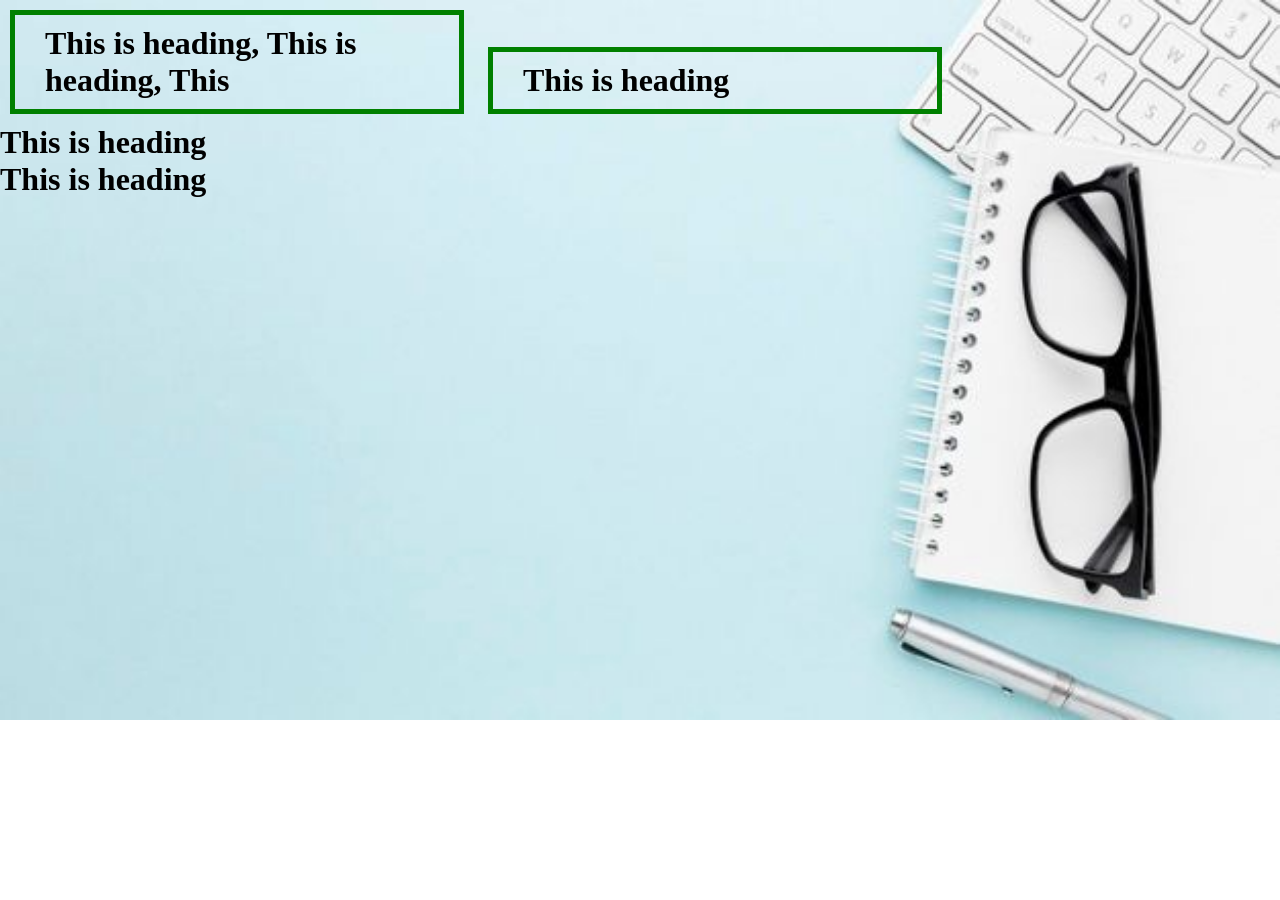
<file: About.html>
<!DOCTYPE html>
<html lang="en">
<head>
    <meta charset="UTF-8">
    <meta name="viewport" content="width=device-width, initial-scale=1.0">
    <title>About</title>
    <link rel="stylesheet" href="styles.css">
</head>
<body>
    <h1 class="heading">This is heading, This is heading, This</h1>
    <h1 class="heading">This is heading</h1>
    <h1 >This is heading</h1>
    <h1 >This is heading</h1>
</body>
</html>
</file>
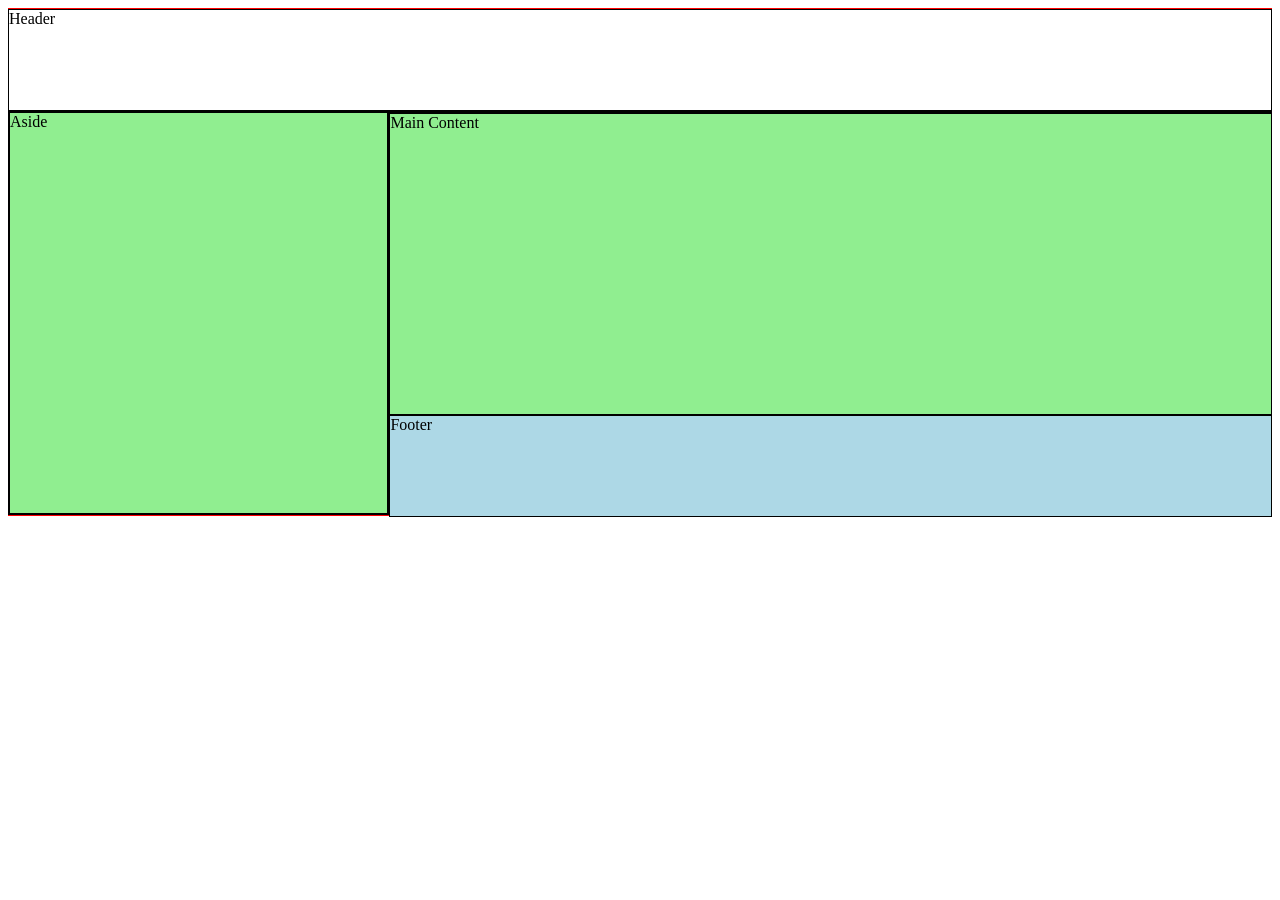
<file: flexlayout.html>
<!DOCTYPE html>
<html lang="en">
<head>
    <meta charset="UTF-8">
    <meta name="viewport" content="width=device-width, initial-scale=1.0">
    <title>flexbox</title>
    <style>
        #wapper{
            display:flex;
            flex-direction:column;
            justify-content:center;
            align-items:center;
            border:1px solid red;
        }
        header{
            border:1px solid black;
            width:100%;
            height:100px;
        }
        #remainingsection{
            border:1px solid black;
            display:flex;
            justify-content:center;
            align-items:center;
            width:100%;
        }
        aside{
            border:1px solid black;
            width:30%;
            height:400px;
            background-color:lightgreen;
        }
        #div2{
            border:1px solid black;
            width:70%;
            height:400px;
        } 
        main{
            border:1px solid black;
            width:100%;
            height:300px;
            background-color:lightgreen;
        }
        /* footer section CSS */
        footer{
            border:1px solid black;
            width:100%;
            height:100px;
            background-color:lightblue;
        }

    </style>
</head>
<body>
   <!-- section 1 -->
    <!-- header section -->
    <section id="wapper">
        <header>Header</header>
        <div id="remainingsection">
            <aside>Aside</aside>
            <div id="div2">
                <main>Main Content</main>
                <footer>Footer</footer>
            </div>
        </div>
    </section>
</body>
</html>
</file>
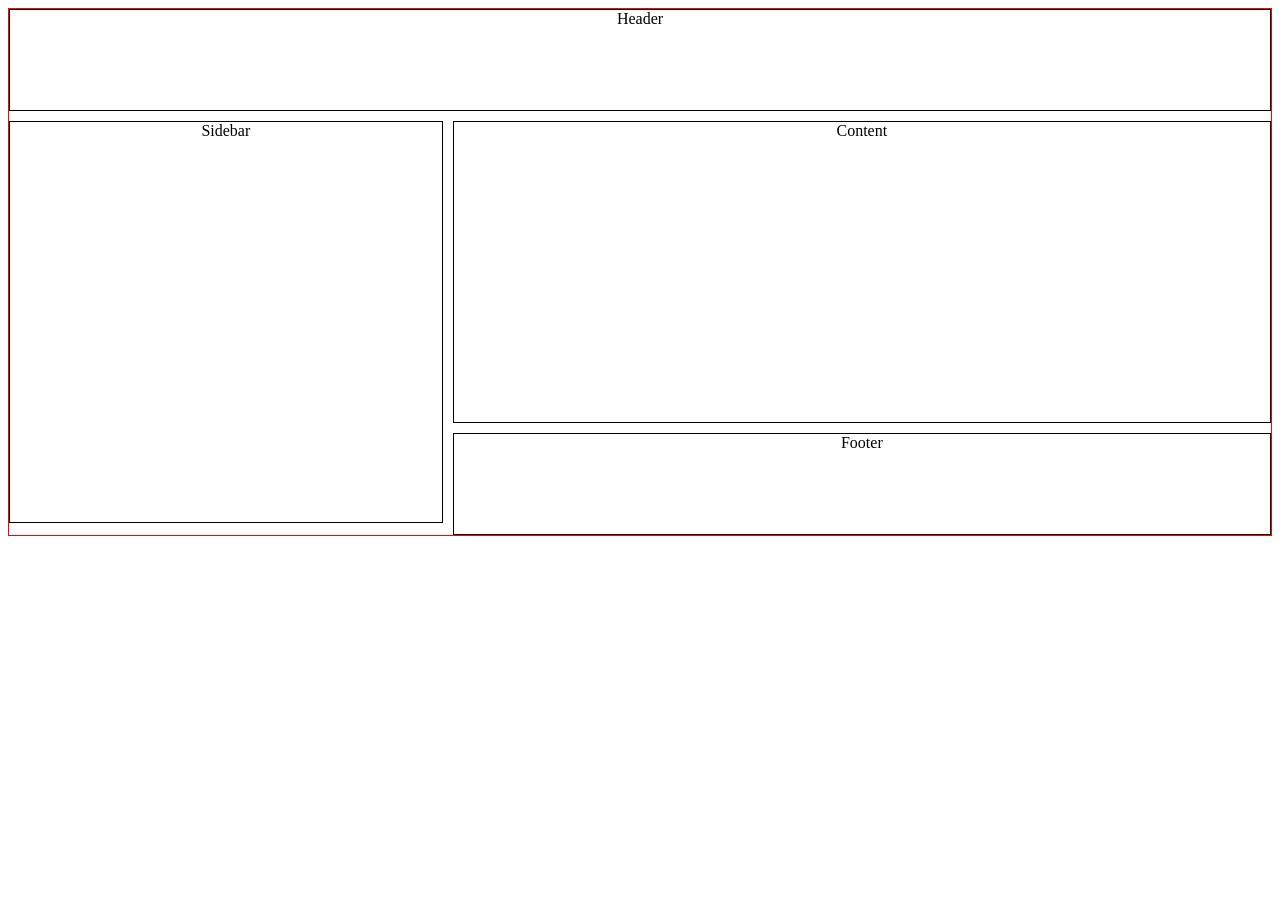
<file: layouttest.html>
<!DOCTYPE html>
<html lang="en">
<head>
    <meta charset="UTF-8">
    <meta name="viewport" content="width=device-width, initial-scale=1.0">
    <title>Document</title>
    <style>
        section{
            text-align:center;
            border:1px solid red;
            display:grid;
            grid-template-areas: 
                'header header header'
                'sidebar content content'
                'sidebar footer footer';
            gap: 10px;

             
        }
        .div-1{
           grid-area: header;
        }
        .div-2{
            grid-area: sidebar;
            height: 400px;
        }
        .div-3{
            grid-area: content;
            height: 300px;
        }
        .div-4{
            grid-area: footer;
            height: 100px;
        }
        div{
            height: 100px;
            border: 1px solid black;
        }
        
    </style>
</head>
<body>
    <section>
        <div class="div-1">Header</div>
        <div class="div-2">Sidebar</div>
        <div class="div-3">Content</div>
        <div class="div-4">Footer</div>
        
    </section>
    
</body>
</html>
</file>
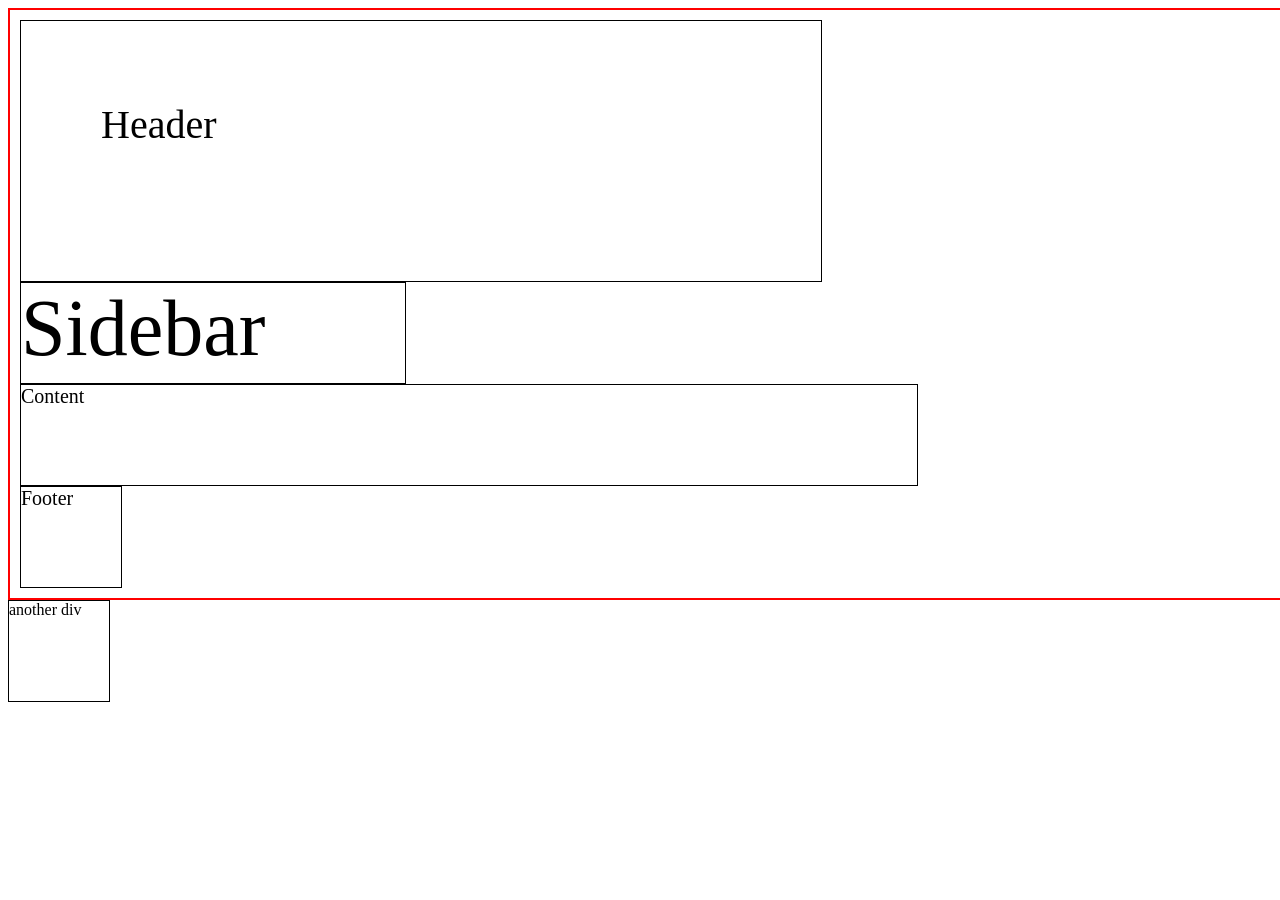
<file: responsivelayout.html>
<!DOCTYPE html>
<html lang="en">
<head>
    <meta charset="UTF-8">
    <meta name="viewport" content="width=device-width, initial-scale=1.0">
    <title>Document</title>
    <style>
        section{
            border:2px solid red; 
            width: 100vw;
            font-size:20px;
            padding:10px;

            /* display:flex;
            flex-direction:column;
            justify-content:space-evenly;
            align-items:center; */
        }
        div{
            border:1px solid black;
            width:100px;
            height:100px;
        }
        .div-1{
            width:50%;
            font-size: 2em;
            padding: 2em;
        }
        .div-2{
            width:30%;
            font-size: 4em;
        }
        .div-3{
            width:70%;
        }
        
        
    </style>
</head>
<body>
    <section>
        <div class="div-1">Header</div>
        <div class="div-2">Sidebar</div>
        <div class="div-3">Content</div>
        <div class="div-4">Footer</div>
    </section>
    <div>another div</div>
</body>
</html>
</file>
<file: styles.css>
body{
    margin:0;
    background-image:url(./first.jfif);
    background-repeat: no-repeat;
    background-size: cover;
}
h1{
    font-family:'Gill Sans';
    margin: 0;
    font-weight: bolder;
}
.heading{
    border: 5px solid green;
    padding: 10px 30px;
    margin: 10px;
    display: inline-block;
    width: 30%;
}
</file>
